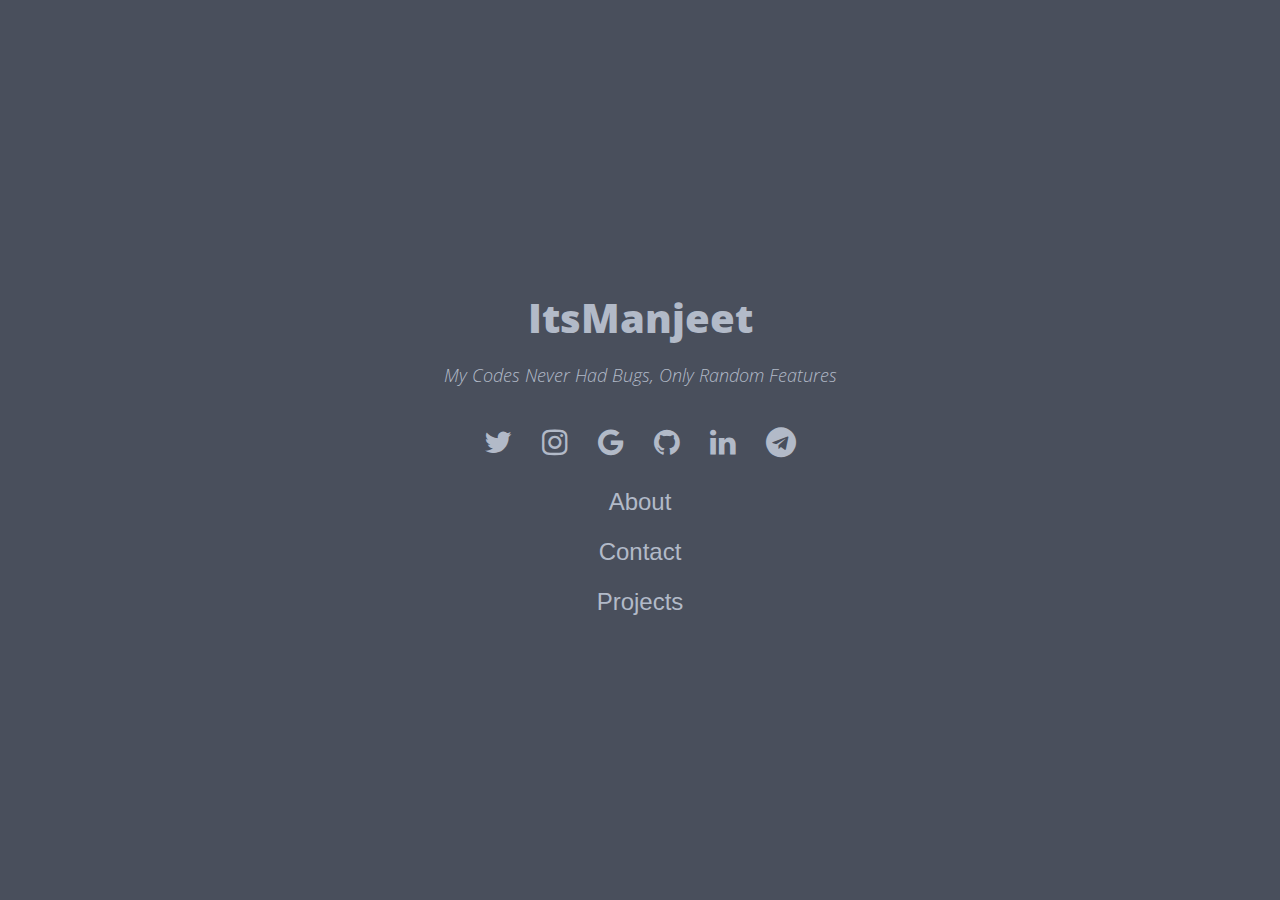
<file: index.html>
<!DOCTYPE html>
<html>
    <head>
        <link rel="stylesheet" href="styles.css">
        <link href='https://fonts.googleapis.com/css?family=Open Sans' rel='stylesheet'>
        <link rel="stylesheet" href="https://cdnjs.cloudflare.com/ajax/libs/font-awesome/4.7.0/css/font-awesome.min.css">
        <title>itsmanjeet</title>
    </head>
    <body>
        <div class="body">
            <h1 class="head">
                <strong>ItsManjeet</strong>
                <p class="sub">
                        My Codes Never Had Bugs,
                        Only Random Features 
                </p>
            </h1>
            <br>
            <div class="social">
                <a href="#" class="fa fa-twitter"></a>
                <a href="#" class="fa fa-instagram"></a>
                <a href="#" class="fa fa-google"></a>
                <a href="https://github.com/itsManjeet" class="fa fa-github"></a>
                <a href="#" class="fa fa-linkedin"></a>
                <a href="#" class="fa fa-telegram"></a>
            </div>
            
            <ul class="nav">
                <a href="about.html"><li>About</li></a>
                <li>Contact</li>
                <li>Projects</li>
            </ul>
        </div>
    </body>
</html>
</file>
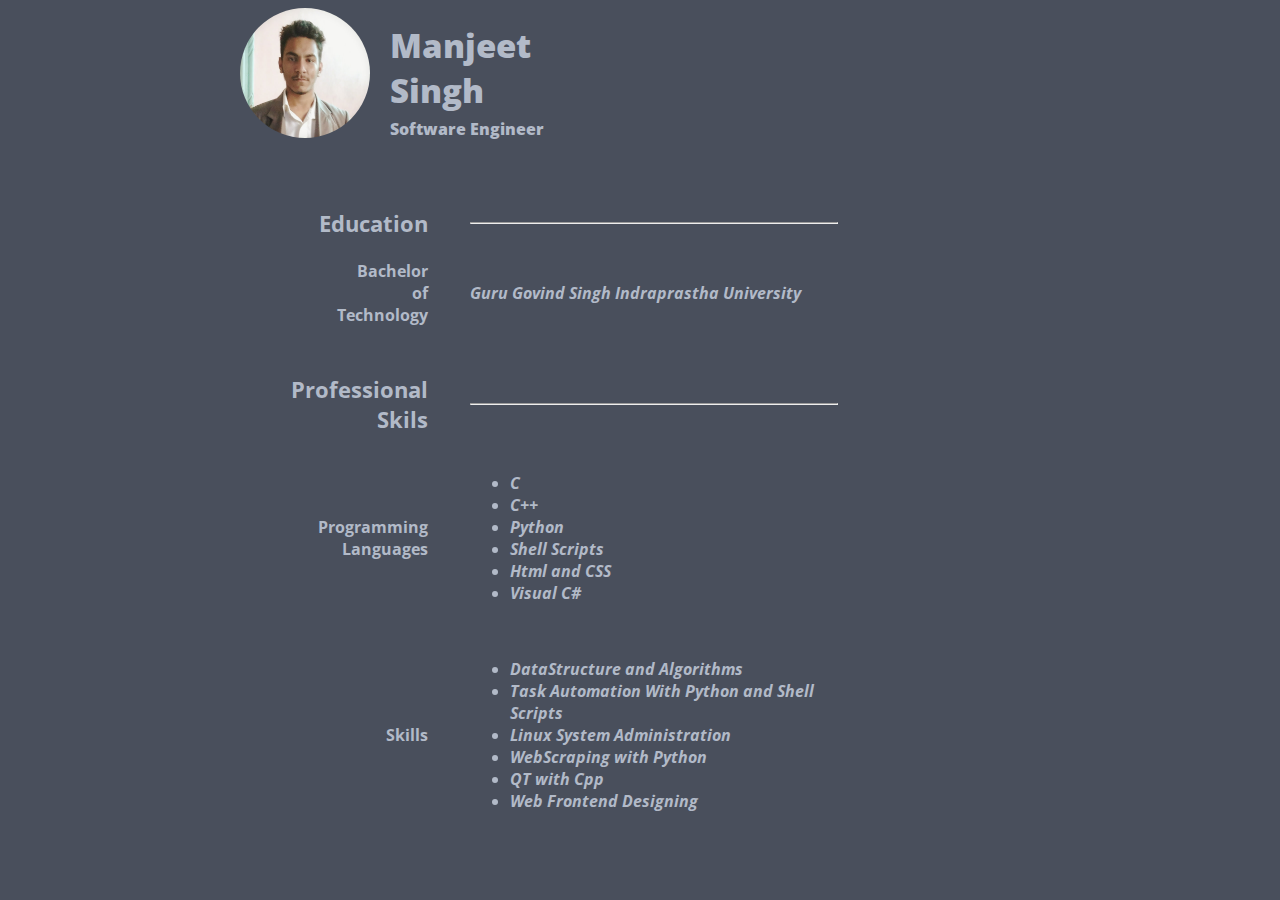
<file: about.html>
<!DOCTYPE html>
<html>
    <head>
        <link rel="stylesheet" href="styles.css">
        <link href='https://fonts.googleapis.com/css?family=Open Sans' rel='stylesheet'>
        <link rel="stylesheet" href="https://cdnjs.cloudflare.com/ajax/libs/font-awesome/4.7.0/css/font-awesome.min.css">
        <title>itsmanjeet</title>
    </head>
    <body>
        <div class="aboutbody">
            <h1 class="head">
                <strong>
                    <img class="photo" height="130px" width="130px" src="img/Formal.jpg" alt="_Photo_">
                    <a class="Name">Manjeet<br>
                    Singh</a>
                    <br><br>
                    <a class="SubName">Software Engineer</a>
                </strong>
            </h1>
            <br><br>
            <br><br>
            <table style="width:100%">
                <tr>
                    <th class="Head right">Education</th>
                    <th class="Head left"><hr></th>
                </tr>
                <tr>
                    <td class="Child right">Bachelor<br>of<br>Technology</td>
                    <td class="Child left">Guru Govind Singh Indraprastha University</td>
                </tr>
                <tr>
                    <td><br></td>
                </tr>
                <tr>
                    <th class="Head right">Professional Skils</th>
                    <th class="Head left"><hr></th>
                </tr>
                <tr>
                    <td class="Child right">Programming<br>Languages</td>
                    <td class="Child left">
                        <ul>
                            <li>C</li>
                            <li>C++</li>
                            <li>Python</li>
                            <li>Shell Scripts</li>
                            <li>Html and CSS</li>
                            <li>Visual C#</li>
                        </ul>
                    </td>
                </tr>
                <tr>
                        <td class="Child right">Skills</td>
                        <td class="Child left">
                            <ul>
                                <li>DataStructure and Algorithms</li>
                                <li>Task Automation With Python and Shell Scripts</li>
                                <li>Linux System Administration</li>
                                <li>WebScraping with Python</li>
                                <li>QT with Cpp</li>
                                <li>Web Frontend Designing</li>
                            </ul>
                        </td>
                    </tr>
            </table>
        </div>
    </body>
</html>
</file>
<file: styles.css>
@import url(https://cdnjs.cloudflare.com/ajax/libs/font-awesome/4.6.3/css/font-awesome.css);
body {
    color: rgb(178, 186, 200);
    background-color: #494F5C;
}

.body {
    position: absolute;
    height: 200px;
    width: 400px;
    top: 50%;
    left: 50%;
    margin-top: -160px;
    margin-left: -200px;
    text-align: center;
    font-family: Open Sans;
}



.aboutbody {
    position: absolute;
    height: 200px;
    width: 600px;
    left: 50%;
    margin-left: -400px;
    text-align: center;
    font-family: Open Sans;
}

.head {
    font-size: 40px;
    margin: 0px;
}


.sub {
    font-size: 18px;
    font-weight: 100;
    font-style: italic;
}

.nav {
    margin-top: 30px;
    font-family: Impact, Haettenschweiler, 'Arial Narrow Bold', sans-serif;
    list-style: none;
    padding: 0px;
    font-size: 24px;
}

.nav li {
    transition: 0.5s;
    height: 50px;
    cursor: pointer;
}

.nav li:hover {
    color: rgb(149, 157, 175);
    text-shadow: 3px 3px 50px rgb(255, 255, 255);
}

.nav a {
    text-decoration: none;
    color: rgb(178, 186, 200);
}
.social a {
    display: inline;
    color: rgb(178, 186, 200);
    font-size: 30px;
    padding: 13px;
    width: 50px;
    text-decoration: none;
    transition: 0.3s;
}

.social a:hover {
    opacity: 0.7;
}


.Name {
    text-align: left;
    font-size: 33px;
    float: left;
    padding-left: 20px;
    padding-top: 15px;
}

.photo {
    border-radius: 50%;
    float: left;
}

.SubName {
    font-size: 16px;
    float: left;
    padding-left: 20px;
}

.left {
    text-align: left;
    padding: 20px;
    padding-top: 0px;
    padding-right: 0px;
    font-style: italic;
    font-weight: 200;
}
.right {
    text-align: right;
    padding: 20px;
    padding-top: 0px;
    padding-left: 0px;
}

.Head {
    font-size: 22px;
}

.Child {
    font-weight: bold;
}
</file>
